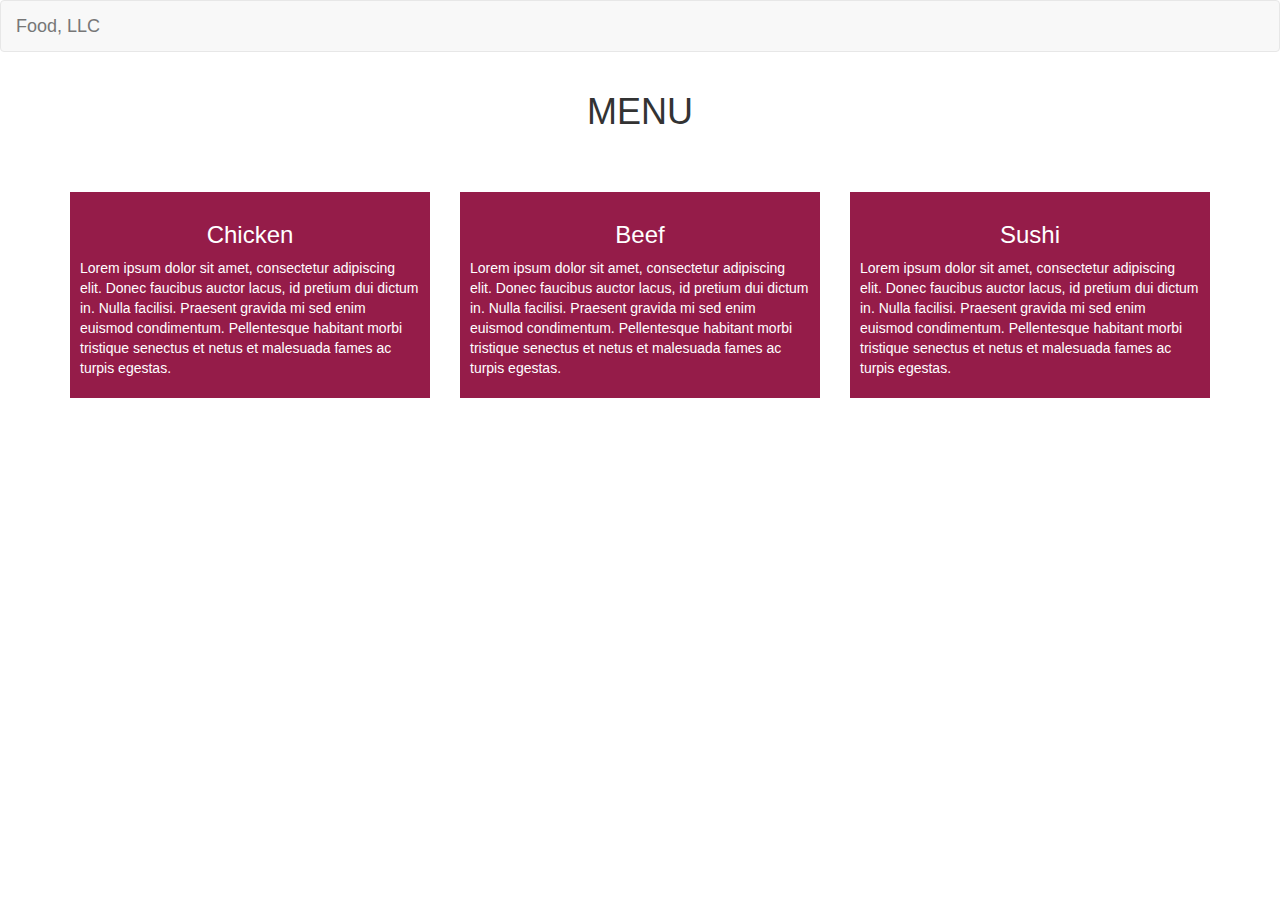
<file: site/index.html>
<!DOCTYPE html>
<html lang="en">
  <head>
    <meta charset="utf-8">
    <meta http-equiv="X-UA-Compatible" content="IE=edge">
    <meta name="viewport" content="width=device-width, initial-scale=1">
    
    <title>Food</title>

    <link rel="stylesheet" href="https://maxcdn.bootstrapcdn.com/bootstrap/3.3.6/css/bootstrap.min.css">
    <link rel="stylesheet" type="text/css" href="css/styles.css" media="screen">    
  </head>
  <body>
    <header>
     <nav class="navbar navbar-default">
      <div class="container-fluid">
        <div class="navbar-header">
          <button type="button" class="navbar-toggle collapsed visible-xs-block" data-toggle="collapse" data-target="#nav-list" aria-expanded="false">
            <span class="sr-only">Menu</span>
            <span class="icon-bar"></span>
            <span class="icon-bar"></span>
            <span class="icon-bar"></span>
          </button>
          <a class="navbar-brand" href="#">Food, LLC</a>
        </div>

        <div class="collapse navbar-collapse" id="nav-list">
          <ul class="nav navbar-nav navbar-right visible-xs-block">
            <li><a href="#chicken">Chicken</a></li>
            <li><a href="#beef">Beef</a></li>
            <li><a href="#sushi">Sushi</a></li>
          </ul>
        </div><!-- /.navbar-collapse -->
      </div><!-- /.container-fluid -->
    </nav>
    </header>    
    <div class="container" id='header'>
      <h1>MENU</h1>
    </div>
    <div class="container" id='chicken'>
      <div class="row">
        <div class="col-md-4 col-sm-6 col-xs-12">
          <div class="box">
            <h3 class='box-header'>Chicken</h3>
            <p>
	            Lorem ipsum dolor sit amet, consectetur adipiscing elit. Donec faucibus auctor lacus, id pretium dui dictum in. Nulla facilisi. Praesent gravida mi sed enim euismod condimentum. Pellentesque habitant morbi tristique senectus et netus et malesuada fames ac turpis egestas.
	          </p>
          </div>
        </div>
        <div class="col-md-4 col-sm-6 col-xs-12">
          <div class="box" id='beef'>
            <h3 class='box-header'>Beef</h3>
            <p> 
	            Lorem ipsum dolor sit amet, consectetur adipiscing elit. Donec faucibus auctor lacus, id pretium dui dictum in. Nulla facilisi. Praesent gravida mi sed enim euismod condimentum. Pellentesque habitant morbi tristique senectus et netus et malesuada fames ac turpis egestas.
            </p>
          </div>
        </div>
        <div class="col-md-4 col-sm-12 col-xs-12">
          <div class="box" id='sushi'>
            <h3 class='box-header'>Sushi</h3>
            <p> 
	            Lorem ipsum dolor sit amet, consectetur adipiscing elit. Donec faucibus auctor lacus, id pretium dui dictum in. Nulla facilisi. Praesent gravida mi sed enim euismod condimentum. Pellentesque habitant morbi tristique senectus et netus et malesuada fames ac turpis egestas.
            </p>
          </div>
        </div>                
      </div>
    </div>

    <!-- jQuery (necessary for Bootstrap's JavaScript plugins) -->
    <script src="https://ajax.googleapis.com/ajax/libs/jquery/1.11.3/jquery.min.js"></script>
    <!-- Latest compiled and minified JavaScript -->
    <script src="https://maxcdn.bootstrapcdn.com/bootstrap/3.3.6/js/bootstrap.min.js" integrity="sha384-0mSbJDEHialfmuBBQP6A4Qrprq5OVfW37PRR3j5ELqxss1yVqOtnepnHVP9aJ7xS" crossorigin="anonymous"></script>
  </body>
</html>
</file>
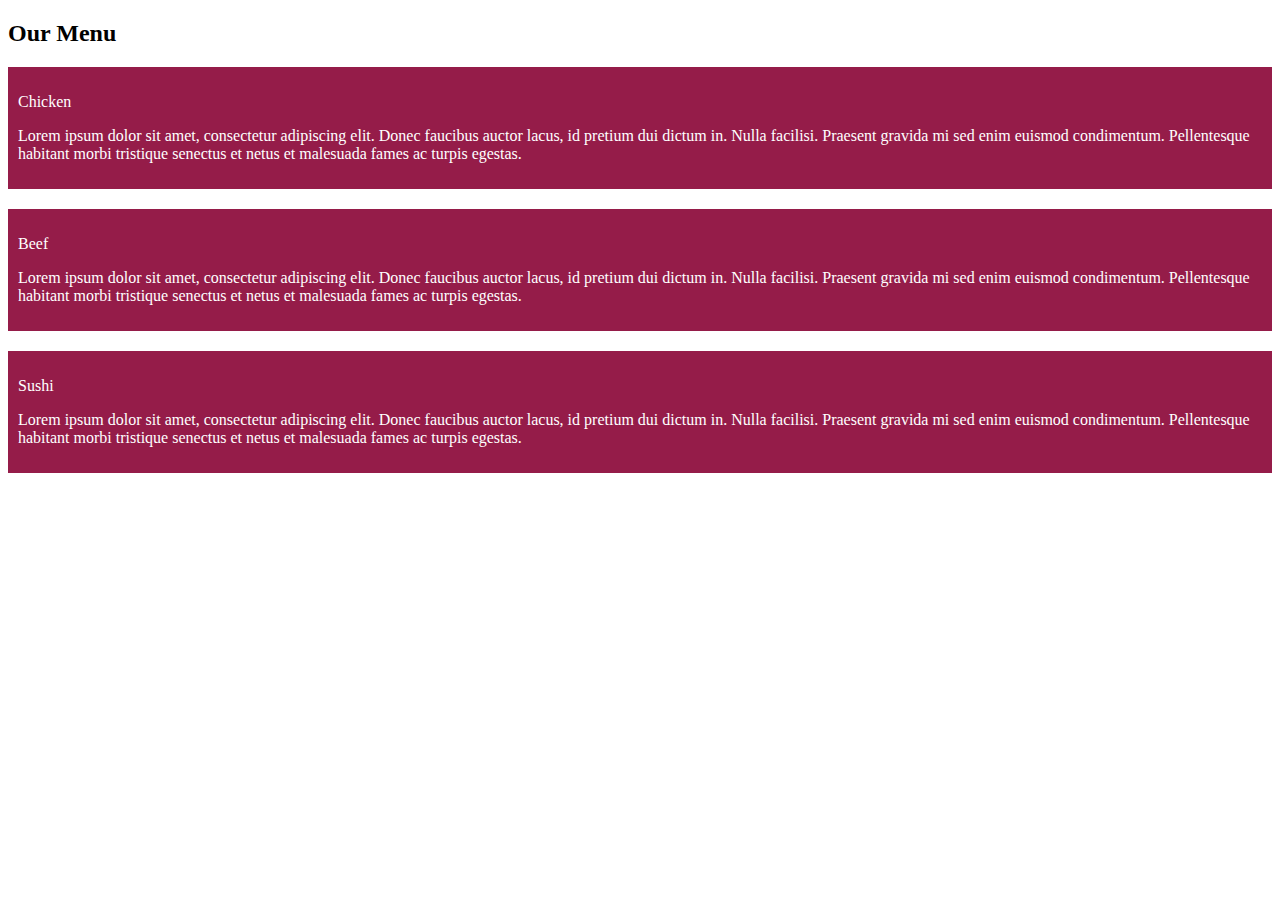
<file: site/site.html>
<!DOCTYPE html>
<html>
<head>
<meta charset="utf-8">
<title>Site</title>
<meta name="viewport" content="width=device-width, initial-scale=1">
<link rel="stylesheet" type="text/css" href="css/styles.css" media="screen">
</head>
<body>
	<div class="container">
		<h2 class="header-title">Our Menu</h2>
		<div class="row">
			<div class="box col-lg-4 col-md-6 col-sm-12">
				<div class="box-body grey">
					<p class="badge pink">Chicken</p>
					<p class="content">
						Lorem ipsum dolor sit amet, consectetur adipiscing elit. Donec faucibus auctor lacus, id pretium dui dictum in. Nulla facilisi. Praesent gravida mi sed enim euismod condimentum. Pellentesque habitant morbi tristique senectus et netus et malesuada fames ac turpis egestas.
					<p>					
				</div>
			</div>
			<div class="box col-lg-4 col-md-6 col-sm-12">
				<div class="box-body grey">
					<p class="badge red">Beef</p>
					<p class="content">
						Lorem ipsum dolor sit amet, consectetur adipiscing elit. Donec faucibus auctor lacus, id pretium dui dictum in. Nulla facilisi. Praesent gravida mi sed enim euismod condimentum. Pellentesque habitant morbi tristique senectus et netus et malesuada fames ac turpis egestas.
					</p>					
				</div>
			</div>
			<div class="box col-lg-4 col-md-12 col-sm-12">
				<div class="box-body grey">
					<p class="badge gold">Sushi</p>
					<p class="content">
						Lorem ipsum dolor sit amet, consectetur adipiscing elit. Donec faucibus auctor lacus, id pretium dui dictum in. Nulla facilisi. Praesent gravida mi sed enim euismod condimentum. Pellentesque habitant morbi tristique senectus et netus et malesuada fames ac turpis egestas.				
					</p>					
				</div>
			</div>
		</div>
	</div>
</body>
</html>
</file>
<file: site/css/styles.css>
#header-nav {	
	border-radius:0;
	border: 0;
}

#nav-list{
	margin-top: 10px;
}

#nav-list a{
	color: #951C49;
	text-align: center
}

#nav-list a:hover{
	color: Blue;
}
#header{
	text-align: center;
	margin-bottom: 50px;
}
.box-header{
	text-align: center;	
}

.box{
	background-color: #951C49;
	color: white;
	padding: 10px;
	margin-bottom: 20px;
}
</file>
